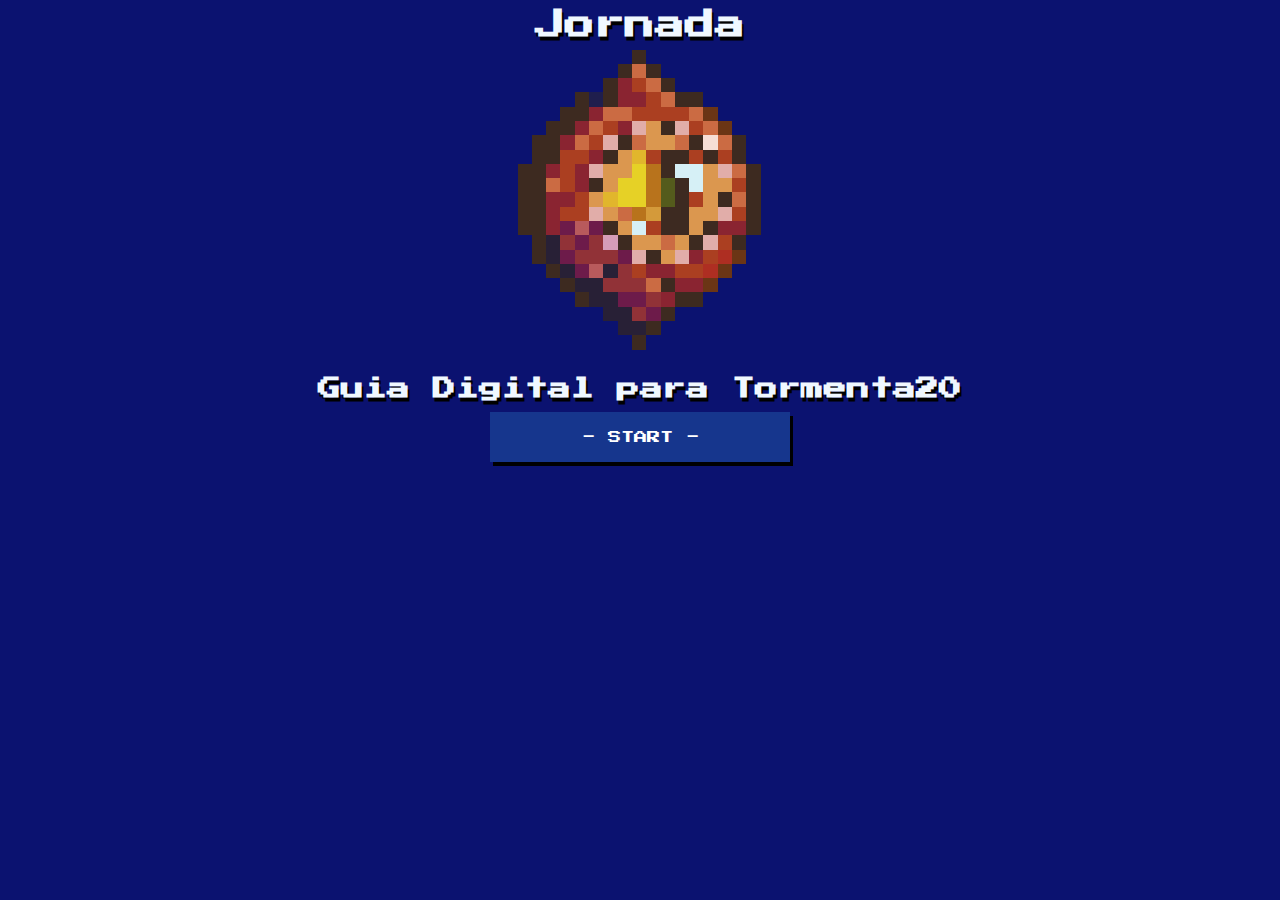
<file: index.html>
<!DOCTYPE html>
<html lang="pt-br">
    <head>
        <meta charset="UTF-8">
        <meta http-equiv="X-UA-Compatible" content="IE=edge">
        <meta name="viewport" content="width=device-width, initial-scale=1.0">
        <title>Jornada Start</title>
        <link rel="stylesheet" href="index.css">
    </head>
    <body>
        <header class="ajh-hearder">
            <div>
                <h1>Jornada</h1><!--A imagem vai ser trocada por uma pixelada-->
                    <div class="ajh-img-container">
                    <img src="img/logo3.png" alt="logo-t20" class="ajh-img">
            </div>
            <h2>Guia Digital para Tormenta20</h2>
        </header>
        <button class="button">- START -</button>
    </body>
</html>
</file>
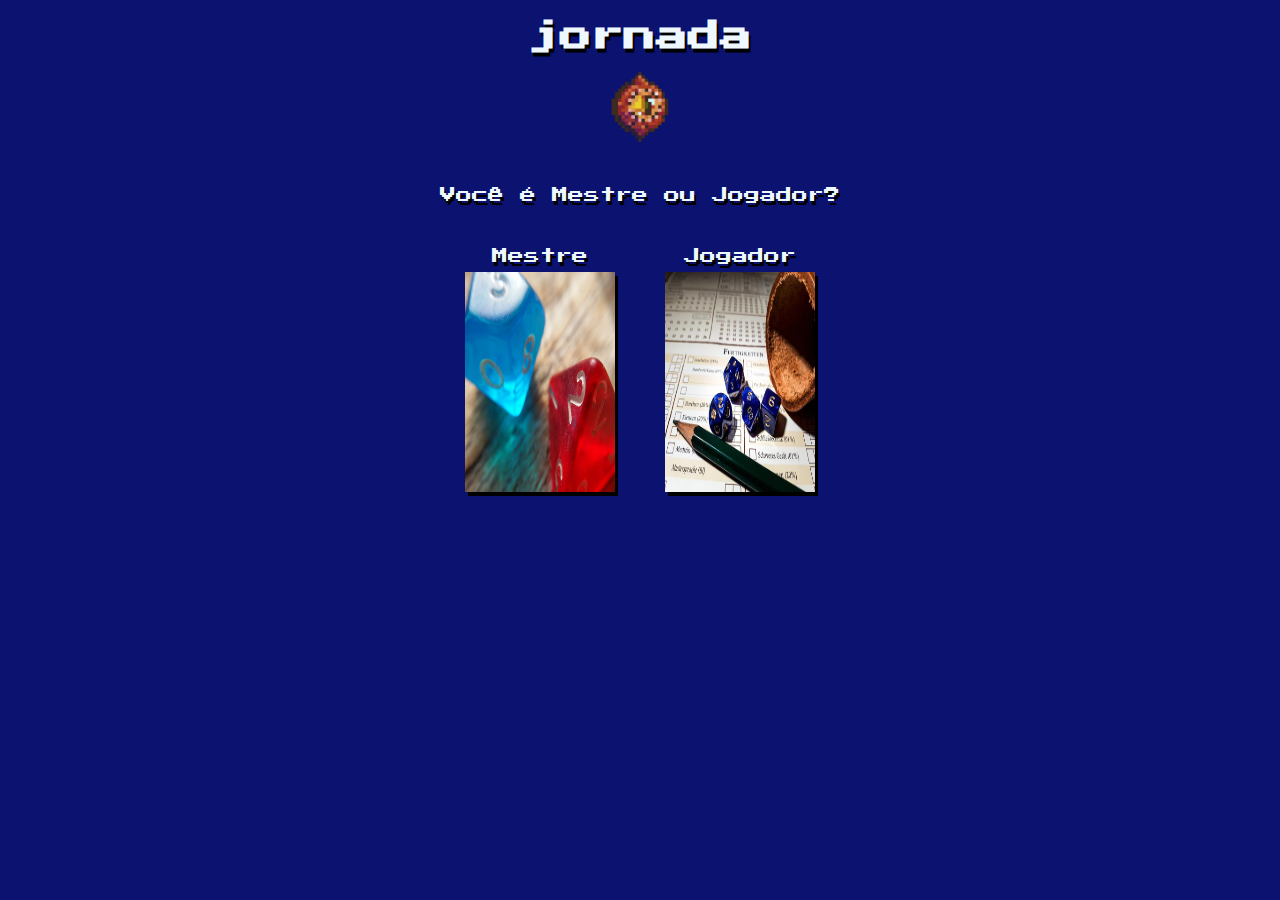
<file: cards.html>
<!DOCTYPE html>
<html lang="pt-br">
<head>
    <meta charset="UTF-8">
    <meta http-equiv="X-UA-Compatible" content="IE=edge">
    <meta name="viewport" content="width=device-width, initial-scale=1.0">
    <title>Jornada</title>
    <link rel="stylesheet" href="cards.css">
</head>
<body>
    <header>
        <h1>jornada</h1>
        <img src="img/logo3.png" alt="logo">
        <p>Você é Mestre ou Jogador?</p>
    </header>
    <section class="container-cards">
        <div class="master">
            <p>Mestre</p>
            <div class="container-master">
                <a><img src="img/mestre.jpg" alt=""></a>
            </div>
        </div>
        <div class="jogador">
            <p>Jogador</p>
            <div class="container-player">
                <a href="#"><img src="img/jogador.jpg" alt=""></a>
            </div>
        </div>
    </section>
</body>
</html>
</file>
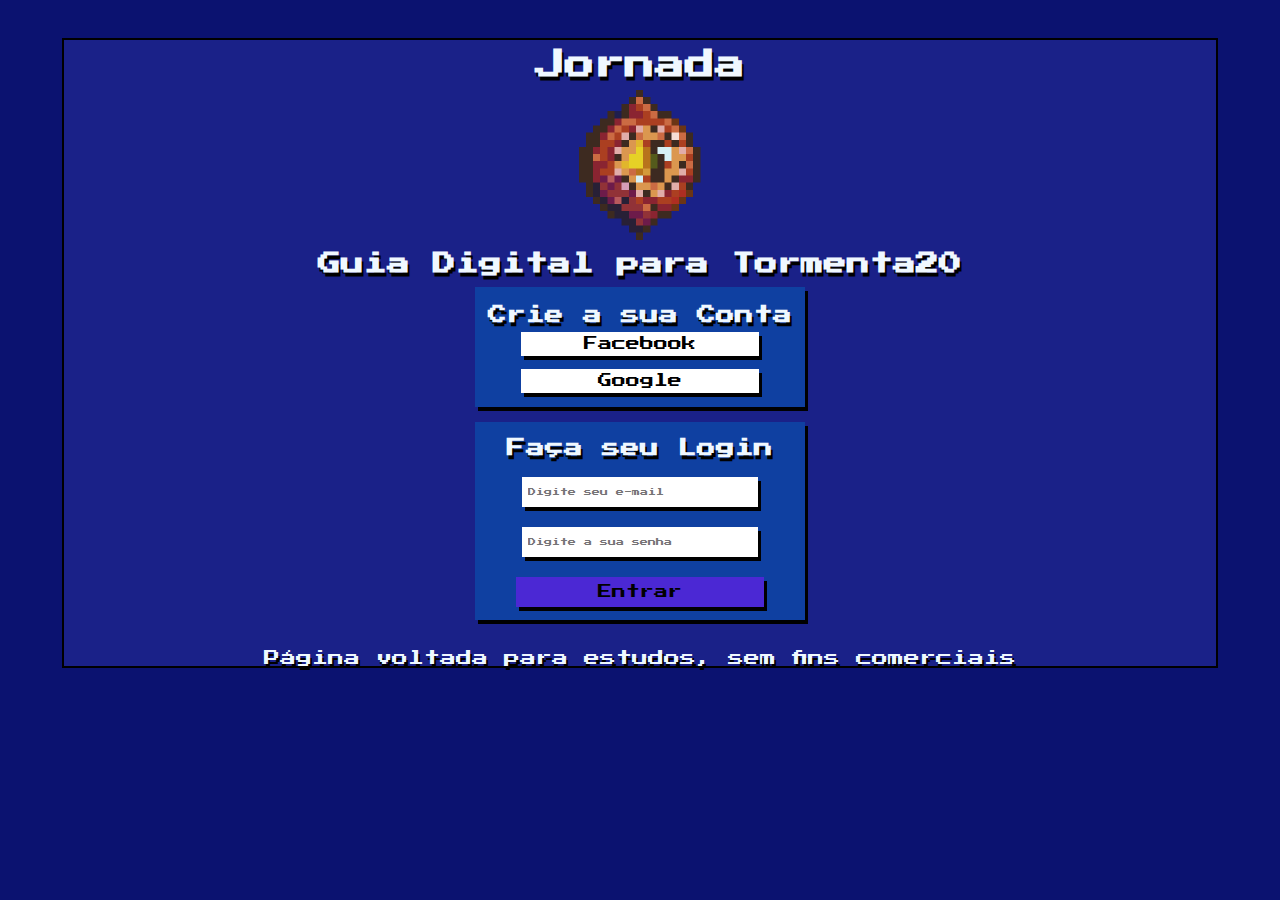
<file: jornadadh.html>
<!DOCTYPE html>
<html lang="pt-br">
<head>
    <meta charset="UTF-8">
    <meta http-equiv="X-UA-Compatible" content="IE=edge">
    <meta name="viewport" content="width=device-width, initial-scale=1.0">
    <title>Jornada</title>
    <link rel="stylesheet" href="jornadadh.css">
</head>
<body>
    <div class="geral-container">

        <header class="ajh-hearder">
            <div>
                <h1>Jornada</h1><!--A imagem vai ser trocada por uma pixelada-->
                <div class="ajh-img-container">
                    <img src="img/logo3.png" alt="logo-t20" class="ajh-img">
                </div>
            </div>
            <h2>Guia Digital para Tormenta20</h2>
        </header>
        <main class="ajh-main-conteiner">
            <section class="login-fast-container">
                <h3>Crie a sua Conta</h3>
                <div class="ajh-container-button">
                    <button class="ajh-button">Facebook</button>
                    <button class="ajh-button">Google</button>
                </div>
                <!--<div class="ajh-container-button">
                    <button class="ajh-button">Instagram</button>
                    </div>-->
            </section>
            <section class="login-traditio">
                <h3>Faça seu Login</h3>
                <div class="ajh-input-container" id="ajh-email">
                    <input type="email" name="email" id="email-ajh-input" class="ajh-input" placeholder="Digite seu e-mail">
                </div>
                <div class="ajh-input-container" id="ajh-password">
                    <input type="password" name="password" id="email-ajh-input" class="ajh-input" placeholder="Digite a sua senha">
                </div>
                <button class="btn-login">Entrar</button>
            </section>
        </main>
        <footer class="ajh-footer">
            <p>Página voltada para estudos, sem fins comerciais</p>
        </footer>
    </div>
</body>
</html>
</file>
<file: index.css>
@import url('https://fonts.googleapis.com/css2?family=Inter:wght@100;200;300;400;500;600;700;800&family=Montserrat:ital,wght@0,800;0,900;1,800;1,900&family=Press+Start+2P&display=swap');

*{
    padding: 0;
    margin: 0;
}

html, body {
    font-family: 'Press Start 2P', sans-serif;
    color: aliceblue;
    text-shadow: 2px 4px black;
}

body{
    background-color: #0b1270;
    display: flex;
    flex-direction: column;
    justify-content: center;
    align-items: center;
    text-align: center;
}
.ajh-hearder {
    display: flex;
    flex-direction: column;
    justify-content: center;
    align-items: center;
    text-align: center;
}

.ajh-hearder h1 {
    padding: 10px 5px;
    font-size: 30px;
}

.ajh-hearder h2 {
    margin-top: 15px;
    padding: 12px 5px;
    font-size: 23px;
}

.button {
    background-color: #16368d;
    font-family: 'Press Start 2P', sans-serif;
    width: 300px;
    height: 50px;
    text-shadow: 1px black;
    box-shadow: 3px 4px black;
    border: none;
    color: #fff;
    cursor: pointer;
    transition: 0.3s;
}

.button:hover {
    background-color: #1a51b8;
    width: 320px;
    height: 45px;
}
</file>
<file: cards.css>
@import url('https://fonts.googleapis.com/css2?family=Inter:wght@100;200;300;400;500;600;700;800&family=Montserrat:ital,wght@0,800;0,900;1,800;1,900&family=Press+Start+2P&display=swap');

*{
    padding: 0;
    margin: 0;
}

html, body {
    font-family: 'Press Start 2P', sans-serif;
    color: aliceblue;
    text-shadow: 2px 4px black;
}

body{
    background-color: #0b1270;
    display: flex;
    flex-direction: column;
    justify-content: center;
    align-items: center;
    text-align: center;
}

header{
    padding: 10px;
    margin: 10px;
}

header p {
    padding: 10px;
    margin: 15px;
}

header img {
    padding: 10px;
    margin: 10px;
    width: 70px;
}

.container-cards{
    display: flex;
}

.container-master{
    width: 150px;
    height: 220px;
    background-color: #063fdb;
    margin-right: 25px;
    box-shadow: 3px 4px black;
    transition: 0.2s;
}

.container-master:hover {
    width: 170px;
    height: 240px;
}

.container-master img {
    width: 100%;
    height: 100%;
    max-width: 100%;
}

.master p{
    text-align: center;
    margin-right: 25px;
    margin-bottom: 8PX;
}

.container-player{
    width: 150px;
    height: 220px;
    background-color: #063fdb;
    margin-left: 25px;
    box-shadow: 3px 4px black;
    transition: 0.2s;
}

.container-player:hover {
    width: 170px;
    height: 240px;
}

.container-player img {
    width: 100%;
    height: 100%;
    max-width: 100%;
}

.jogador p {
    text-align: center;
    margin-left: 25px;
    margin-bottom: 8PX;
}
</file>
<file: jornadadh.css>
@import url('https://fonts.googleapis.com/css2?family=Inter:wght@100;200;300;400;500;600;700;800&family=Montserrat:ital,wght@0,800;0,900;1,800;1,900&family=Press+Start+2P&display=swap');

*{
    padding: 0;
    margin: 0;
}

html, body {
    font-family: 'Press Start 2P', sans-serif;
    color: aliceblue;
    text-shadow: 2px 4px black;
}

body{
    background-color: #0b1270;
    display: flex;
    flex-direction: column;
    justify-content: center;
    align-items: center;
    text-align: center;
}

.geral-container{
    width: 90%;
    background-color: #1a2188;
    margin-top: 3%;
    border: 2px solid black;
}

.ajh-hearder {
    display: flex;
    flex-direction: column;
    justify-content: center;
    align-items: center;
    text-align: center;
}

.ajh-hearder h1 {
    padding: 10px 5px;
    font-size: 30px;
}

.ajh-hearder h2 {
    padding: 12px 5px;
    font-size: 23px;
}

.ajh-img{
    width: 150px;
    height: 150px;
}

.ajh-main-conteiner {
    display: flex;
    flex-direction: column;
    align-items: center;
    justify-content: center;
    padding-bottom: 25px;
}

.login-fast-container {
    background-color: #0f40a1;
    width: 330px;
    height: 120px;
    margin-bottom: 15px;
    display: flex;
    flex-direction: column;
    align-items: center;
    justify-content: center;
    box-shadow: 3px 4px black;
}

.login-fast-container:hover {
    background-color: #1c4daf;
    width: 335px;
    height: 125px;
}

.login-fast-container h3 {
    padding-bottom: 10px;
}

.ajh-container-button{
    width: 80%;
    height: 50px;
    margin-top: 5px;
    display: flex;
    flex-direction: column;
    align-items: center;
    justify-content: center;

}

.ajh-button {
    border: none;
    margin: 5px;
    padding: 5px;
    height: 30px;
    width: 90%;
    background-color: white;
    cursor: pointer;
    margin-bottom: 8px;
    box-shadow: 3px 4px black;
    font-family: 'Press Start 2P', sans-serif;
    font-size: 14px;
}

.login-traditio {
    background-color: #0f40a1;
    width: 330px;
    height: 198px;
    box-shadow: 3px 4px black;
    display: flex;
    flex-direction: column;
    align-items: center;
    justify-content: center;
    margin-bottom: 5px;
    transition: 0.3s;
}

.login-traditio:hover{
    width: 335px;
    height: 204px;
    background-color: #3166cf;
}

.login-traditio h3 {
    padding-bottom: 15px;
    margin-top: 8px;
}

.ajh-input-container {
    width: 80%;
}

.ajh-input {
    border: none;
    font-family: 'Press Start 2P', sans-serif;
    font-size: 8px;
    width: 75%;
    height: 30px;
    margin: 5px;
    margin-bottom: 15px;
    padding-left: 6px;
    /*text-align: center;*/
    outline: none;
    width: 87%;
    box-shadow: 3px 4px black;
    transition: 0.3s;
}

.btn-login {
    border: none;
    margin: 5px;
    width: 75%;
    height: 30px;
    background-color: #4B28D4;
    cursor: pointer;
    box-shadow: 3px 4px black;
    font-family: 'Press Start 2P', sans-serif;
    font-size: 14px;
    transition: 0.4s;
}

.btn-login:hover {
    background-color: #542feb;
}
</file>
